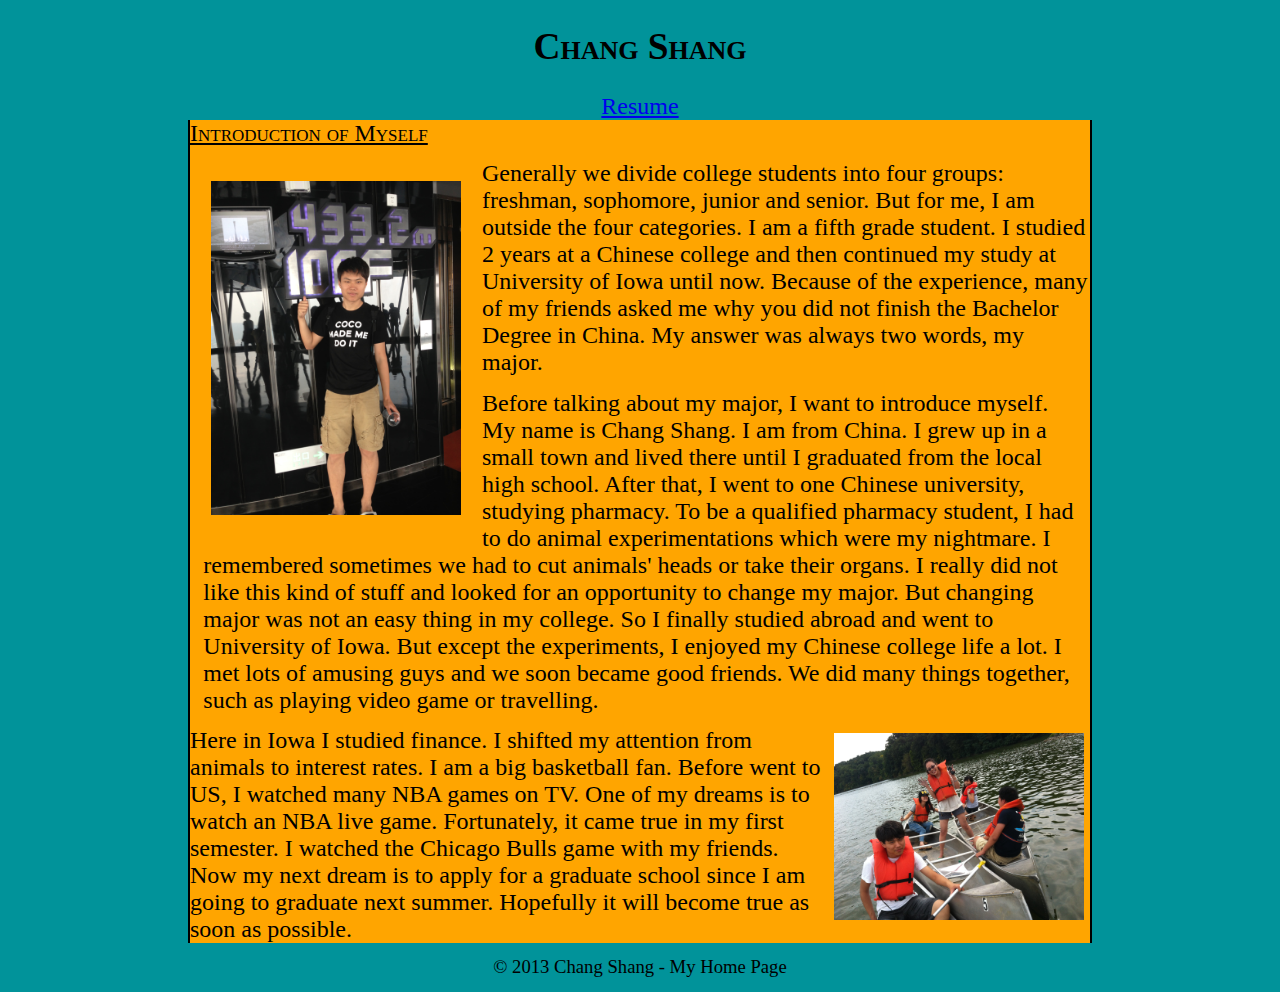
<file: index.html>
<?xml version="1.0" encoding="UTF-8"?>
<!DOCTYPE html PUBLIC "-//W3C//DTD XHTML 1.1//EN" "http://www.w3.org/TR/xhtml11/DTD/xhtml11.dtd">

<html xmlns="http://www.w3.org/1999/xhtml" xml:lang="en">

<head> <title> My Personal Page  </title> 
<link rel="stylesheet" type="text/css" href="./chang.css" /> 
</head>

<body>
<h1> Chang Shang </h1>
<a href = "./resume.html" id="resumenav"> Resume </a>  
        


<div class = "introduction">
<div id="header"> Introduction of Myself  </div> 
<p> <div id="photo_left" > <img src = "./Photo/IMG_0036.JPG" alt = "Canton Tower" title = "Canton Tower" width = 250/> <br /> </div>
Generally we divide college students into four groups: freshman, sophomore, junior and senior. But for me, I am outside the four categories. 
I am a fifth grade student. I studied 2 years at a Chinese college and then continued my study at University of Iowa until now. 
Because of the experience, many of my friends asked me why you did not finish the Bachelor Degree in China. My answer was always two words, my major. 
</p>

<p style="font-size:18pt;"> 
Before talking about my major, I want to introduce myself. My name is Chang Shang. I am from China. 
I grew up in a small town and lived there until I graduated from the local high school. After that, I went to one Chinese university, studying pharmacy. 
To be a qualified pharmacy student, I had to do animal experimentations which were my nightmare. I remembered sometimes we had to cut animals' heads or take their organs. 
I really did not like this kind of stuff and looked for an opportunity to change my major. But changing major was not an easy thing in my college. 
So I finally studied abroad and went to University of Iowa. But except the experiments, I enjoyed my Chinese college life a lot. I met lots of amusing guys and we soon became good friends. 
We did many things together, such as playing video game or travelling. 
</P>

<p> <div id="photo_right"> <img src = "./Photo/IMG_0630.JPG" alt = "Lake Macbride" title = "Lake Macbride" width = 250 /> </div>
Here in Iowa I studied finance. I shifted my attention from animals to interest rates. 
I am a big basketball fan. Before went to US, I watched many NBA games on TV. One of my dreams is to watch an NBA live game. Fortunately, it came true in my first semester. 
I watched the Chicago Bulls game with my friends. Now my next dream is to apply for a graduate school since I am going to graduate next summer. 
Hopefully it will become true as soon as possible. 
</p>	
</div>
<p> &copy; 2013 Chang Shang - My Home Page </p>
</body>
</html>
</file>
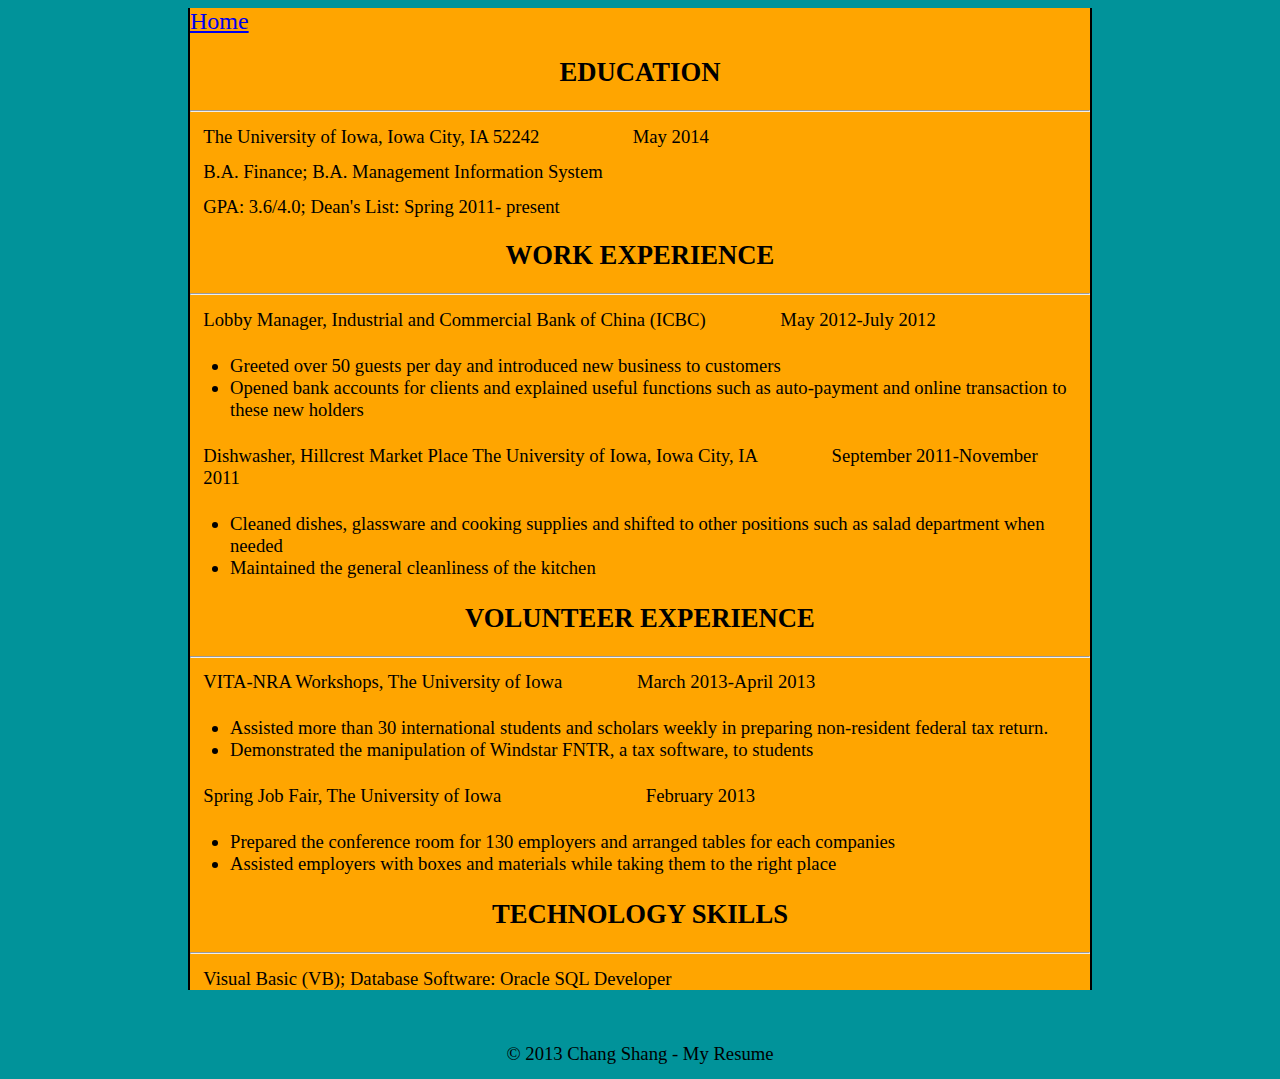
<file: resume.html>
<?xml version="1.0" encoding="UTF-8"?>
<!DOCTYPE html PUBLIC "-//W3C//DTD XHTML 1.1//EN" "http://www.w3.org/TR/xhtml11/DTD/xhtml11.dtd">

<html xmlns="http://www.w3.org/1999/xhtml" xml:lang="en">

<head> <title> Resume Page </title> 
<link rel="stylesheet" type="text/css" href="./chang.css" />
<link rel="stylesheet" type="text/css" media="print" href="./print.css" />
</head>

<body>
<div class="introduction">

	<a href="./index.html"> Home </a>

<h2> EDUCATION </h2>
<hr />
<p> The University of Iowa, Iowa City, IA 52242        &#8195;&#8195; &#8195; &#8195;  May 2014   </P>
 <p> B.A. Finance; B.A. Management Information System  </p>
 <p>GPA: 3.6/4.0; Dean's List: Spring 2011- present  </P>
 
 
<h2> WORK EXPERIENCE </h2>
<hr />
<p> Lobby Manager, Industrial and Commercial Bank of China (ICBC)  &#8195; &#8195;  &#8195; May 2012-July 2012 
 <ul>
<li> Greeted over 50 guests per day and introduced new business to customers </li>
<li> Opened bank accounts for clients and explained useful functions such as auto-payment and online transaction to these new holders </li>
</ul>
</p>

<p>
  Dishwasher, Hillcrest Market Place   The University of Iowa, Iowa City, IA       &#8195; &#8195; &#8195;   September 2011-November 2011  
<ul>
	<li> Cleaned dishes, glassware and cooking supplies and shifted to other positions such as salad department when needed </li>
	<li> Maintained the general cleanliness of the kitchen </li>
	</ul>
</p>
	
	
<h2> VOLUNTEER EXPERIENCE </h2>
<hr />
<p> VITA-NRA Workshops, The University of Iowa        &#8195; &#8195;  &#8195;   March 2013-April 2013 
<ul>
<li>	Assisted more than 30 international students and scholars weekly in preparing non-resident federal tax return. </li>
<li>    Demonstrated the manipulation of Windstar FNTR, a tax software, to students </li>
</ul>
</p>

<p>
Spring Job Fair, The University of Iowa           &#8195; &#8195;  &#8195; &#8195; &#8195; &#8195;        February 2013
<ul>
<li>	Prepared the conference room for 130 employers and arranged tables for each companies  </li>
<li>	Assisted employers with boxes and materials while taking them to the right place </li>
</ul>
</p>



<h2> TECHNOLOGY SKILLS </h2>
<hr />
<p> Visual Basic (VB); Database Software: Oracle SQL Developer </p>
</div>

<br />

<p> &copy; 2013 Chang Shang - My Resume </p>

</body>
</html>
</file>
<file: chang.css>
body  {
         background-color: #01939A;
		 font-size: 18pt;
		 font-family: Veranda; Geneva, Arial;
		 color: black;
		 text-align:center;
		 }
div      {}

h1 { font-size: 28pt;text-align:center;
     font-weight:bold;
	 font-variant:small-caps;}

h2 { text-align:center; font-size: 20pt}

p { font-size: 14pt; margin:10pt;
    border:20pt; }

li { font-size:14pt;}

#photo_left { 
             float:left;
			 border: 1px blue;
			 padding: 20px;
			 margin: 1px 1px;
		}	 
#photo_right {
             float:right;
			 border: 1px blue;
			 padding: 5px;
			 margin: 1px 1px;
		}	
		
.introduction {margin: 0 auto; text-align:left; width: 900px; border:2px; background-color: orange;  
              border-left: solid 2px black; border-right: solid 2px black}

#header { font-size: 15; text-decoration: underline;
      font-variant: small-caps;}
</file>
<file: print.css>
body {
         background-color: white;
		 font-size: 18pt;
		 font-family: Veranda; Geneva, Arial;
		 color: black;
		 text-align:center;
		 }
img {     display: none;
         }
</file>
